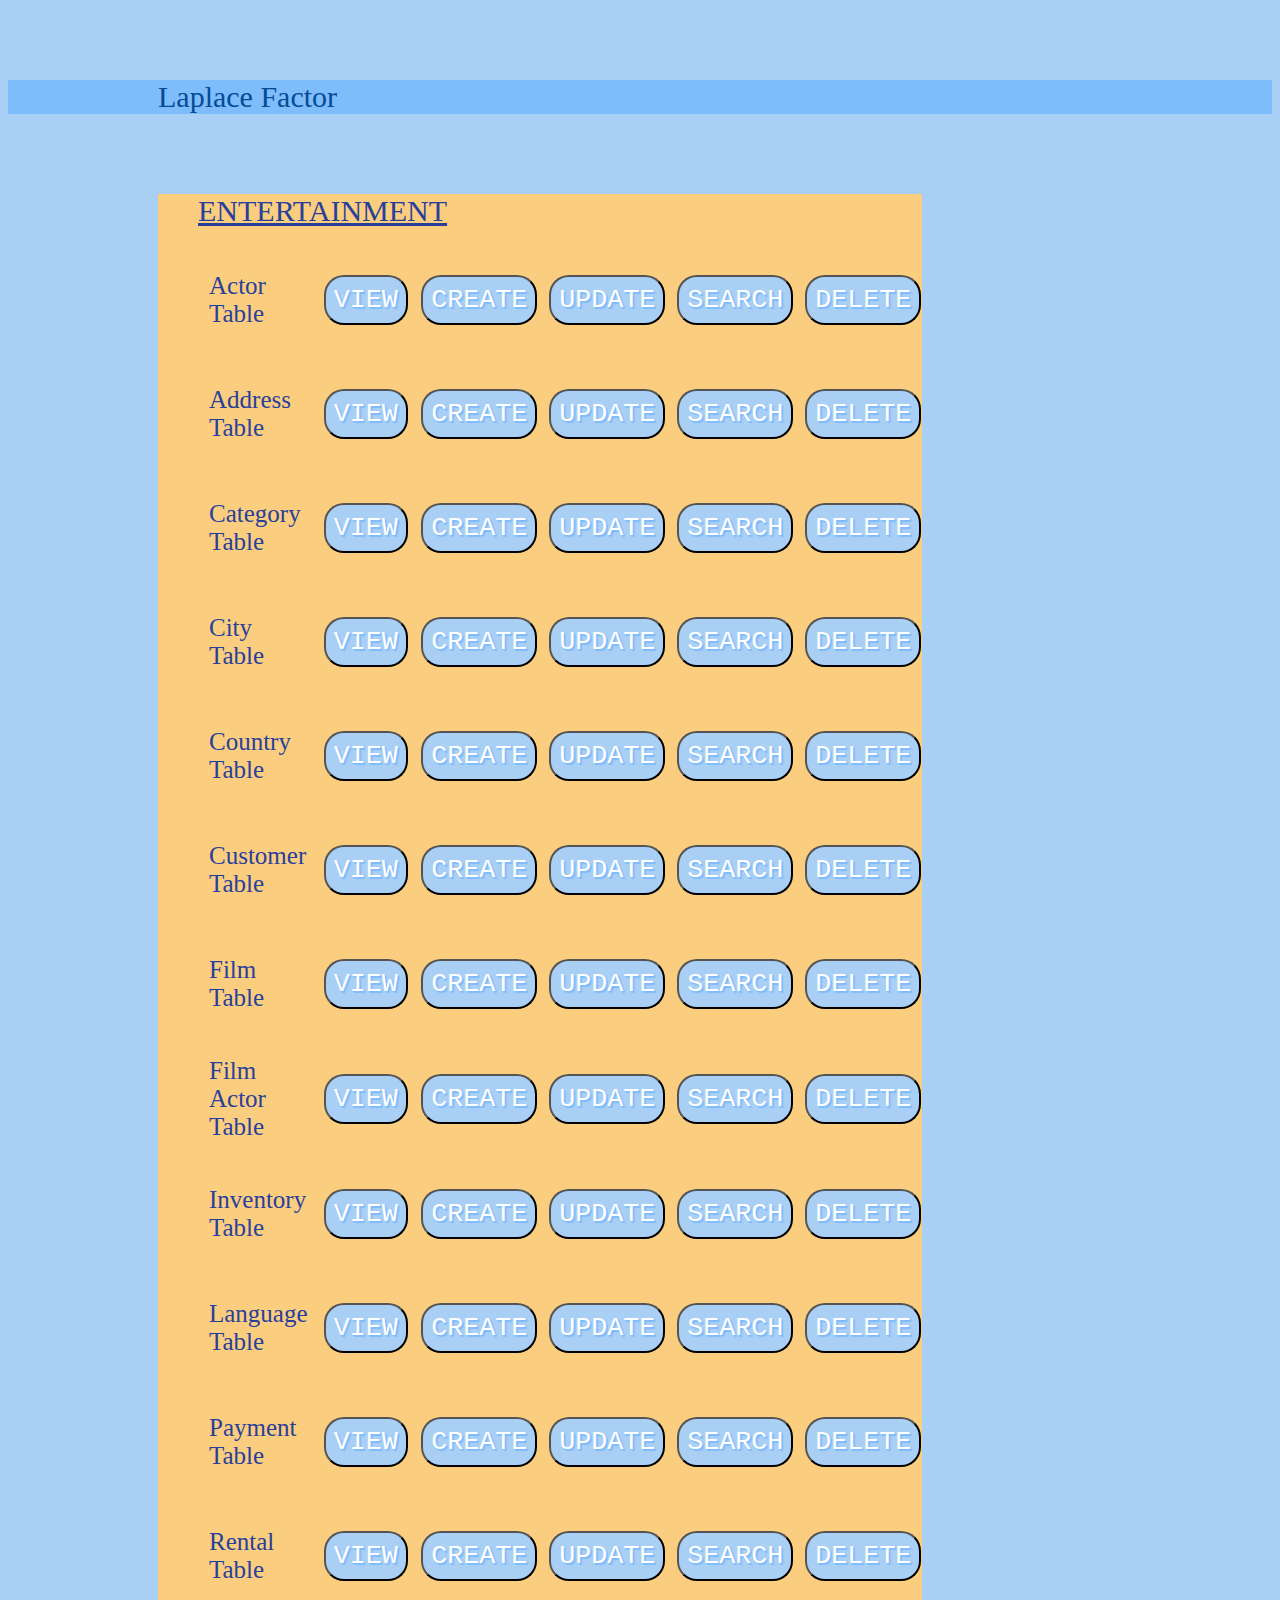
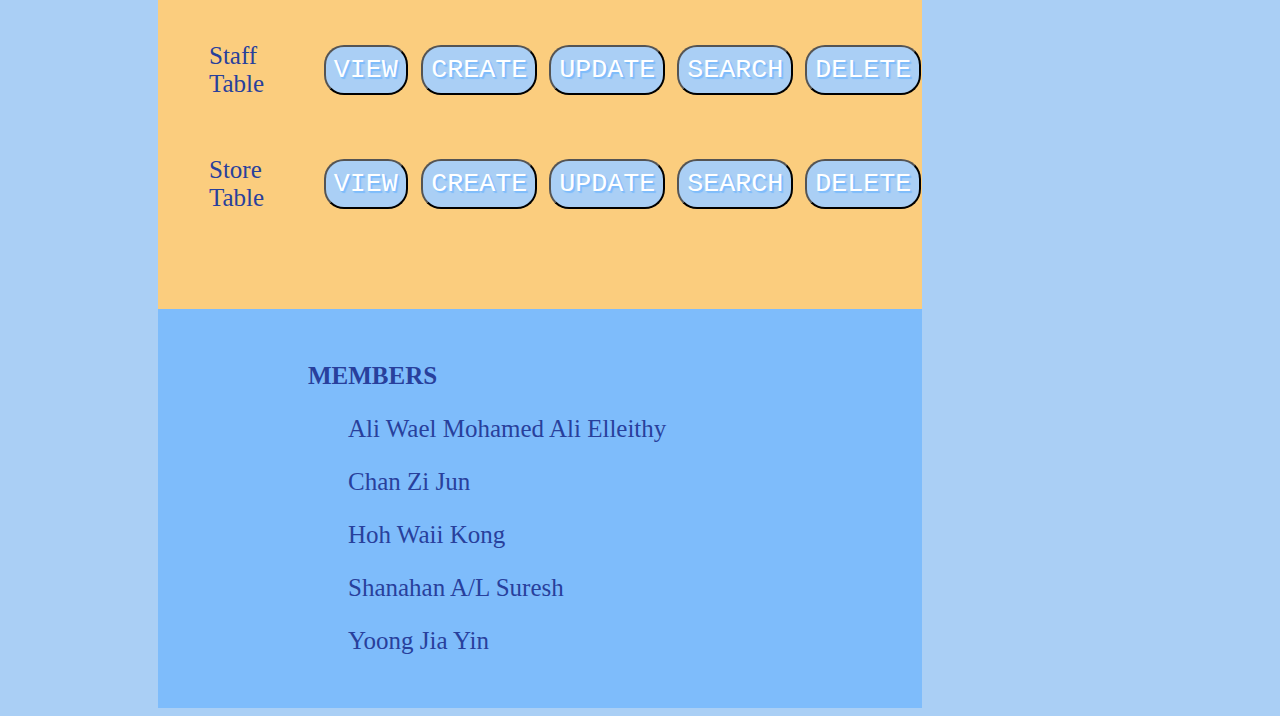
<file: index.html>
<!DOCTYPE html>
<html>
<head>
<link href="style.css" rel="stylesheet" type="text/css"></link>
</head>
<body>
	<div class="title"><ul>
		
		<li class="active">Laplace Factor </li>
		
		
	</ul></div>
<div class="showcase">
		<ul>
			<li class="categori"><u>ENTERTAINMENT</u></li>
			<table>
			<tr>
			<td>Actor Table</td>
			<td><button id="button" onclick="location.href = 'SELECT Actor.php'">View</button></td>
			<td><button id="button" onclick="location.href = 'insert_actor.html'">Create</button></td>
			<td><button id="button" onclick="location.href = 'Update Actor.php'">Update</button></td>
			<td><button id="button" onclick="location.href = 'SELECT Search Actor.php'">Search</button></td>
			<td><button id="button" onclick="location.href = 'Delete actor.php'">Delete</button></td>
			</tr>
			<tr>
			<td>Address Table</td>
			<td><button id="button" onclick="location.href = 'SELECT Address.php'">View</button></td>
			<td><button id="button" onclick="location.href = 'insert_address.php'">Create</button></td>
			<td><button id="button" onclick="location.href = 'Update Address.php'">Update</button></td>
			<td><button id="button" onclick="location.href = 'SELECT Search Address.php'">Search</button></td>
			<td><button id="button" onclick="location.href = 'Delete address.php'">Delete</button></td>
			</tr>
			<tr>
			<td>Category Table</td>
			<td><button id="button" onclick="location.href = 'SELECT Category.php'">View</button></td>
			<td><button id="button" onclick="location.href = 'insert_category.html'">Create</button></td>
			<td><button id="button" onclick="location.href = 'Update Category.php'">Update</button></td>
			<td><button id="button" onclick="location.href = 'SELECT Search Category.php'">Search</button></td>
			<td><button id="button" onclick="location.href = 'Delete category.php'">Delete</button></td>
			</tr>
			<tr>
			<td>City Table</td>
			<td><button id="button" onclick="location.href = 'SELECT City.php'">View</button></td>
			<td><button id="button" onclick="location.href = 'insert_city.php'">Create</button></td>
			<td><button id="button" onclick="location.href = 'Update City.php'">Update</button></td>
			<td><button id="button" onclick="location.href = 'SELECT Search City.php'">Search</button></td>
			<td><button id="button" onclick="location.href = 'Delete city.php'">Delete</button></td>
			</tr>
			<tr>
			<td>Country Table</td>
			<td><button id="button" onclick="location.href = 'SELECT Country.php'">View</button></td>
			<td><button id="button" onclick="location.href = 'insert_country.html'">Create</button></td>
			<td><button id="button" onclick="location.href = 'Update Country.php'">Update</button></td>
			<td><button id="button" onclick="location.href = 'SELECT Search Country.php'">Search</button></td>
			<td><button id="button" onclick="location.href = 'Delete country.php'">Delete</button></td>
			</tr>
			<tr>
			<td>Customer Table</td>
			<td><button id="button" onclick="location.href = 'SELECT Customer.php'">View</button></td>
			<td><button id="button" onclick="location.href = 'insert_customer.php'">Create</button></td>
			<td><button id="button" onclick="location.href = 'Update Customer.php'">Update</button></td>
			<td><button id="button" onclick="location.href = 'SELECT Search Customer.php'">Search</button></td>
			<td><button id="button" onclick="location.href = 'Delete customer.php'">Delete</button></td>
			</tr>
			<tr>
			<td>Film Table</td>
			<td><button id="button" onclick="location.href = 'SELECT Film.php'">View</button></td>
			<td><button id="button" onclick="location.href = 'insert_film.php'">Create</button></td>
			<td><button id="button" onclick="location.href = 'Update Film.php'">Update</button></td>
			<td><button id="button" onclick="location.href = 'SELECT Search Film.php'">Search</button></td>
			<td><button id="button" onclick="location.href = 'Delete film.php'">Delete</button></td>
			</tr>
			<tr>
			<td>Film Actor Table</td>
			<td><button id="button" onclick="location.href = 'SELECT Film_Actor.php'">View</button></td>
			<td><button id="button" onclick="location.href = 'insert_filmactor.php'">Create</button></td>
			<td><button id="button" onclick="location.href = 'Update Film_Actor.php'">Update</button></td>
			<td><button id="button" onclick="location.href = 'SELECT Search Film_Actor.php'">Search</button></td>
			<td><button id="button" onclick="location.href = 'Delete film_actor.php'">Delete</button></td>
			</tr>
			<tr>
			<td>Inventory Table</td>
			<td><button id="button" onclick="location.href = 'SELECT Inventory.php'">View</button></td>
			<td><button id="button" onclick="location.href = 'insert_inventory.php'">Create</button></td>
			<td><button id="button" onclick="location.href = 'Update Inventory.php'">Update</button></td>
			<td><button id="button" onclick="location.href = 'SELECT Search Inventory.php'">Search</button></td>
			<td><button id="button" onclick="location.href = 'Delete inventory.php'">Delete</button></td>
			</tr>
			<tr>
			<td>Language Table</td>
			<td><button id="button" onclick="location.href = 'SELECT Language.php'">View</button></td>
			<td><button id="button" onclick="location.href = 'insert_language.html'">Create</button></td>
			<td><button id="button" onclick="location.href = 'Update Language.php'">Update</button></td>
			<td><button id="button" onclick="location.href = 'SELECT Search Language.php'">Search</button></td>
			<td><button id="button" onclick="location.href = 'Delete language.php'">Delete</button></td>
			</tr>
			<tr>
			<td>Payment Table</td>
			<td><button id="button" onclick="location.href = 'SELECT Payment.php'">View</button></td>
			<td><button id="button" onclick="location.href = 'insert_payment.php'">Create</button></td>
			<td><button id="button" onclick="location.href = 'Update Payment.php'">Update</button></td>
			<td><button id="button" onclick="location.href = 'SELECT Search Payment.php'">Search</button></td>
			<td><button id="button" onclick="location.href = 'Delete payment.php'">Delete</button></td>
			</tr>
			<tr>
			<td>Rental Table</td>
			<td><button id="button" onclick="location.href = 'SELECT Rental.php'">View</button></td>
			<td><button id="button" onclick="location.href = 'insert_rental.php'">Create</button></td>
			<td><button id="button" onclick="location.href = 'Update Rental.php'">Update</button></td>
			<td><button id="button" onclick="location.href = 'SELECT Search Rental.php'">Search</button></td>
			<td><button id="button" onclick="location.href = 'Delete rental.php'">Delete</button></td>
			</tr>
			<tr>
			<td>Staff Table</td>
			<td><button id="button" onclick="location.href = 'SELECT Staff.php'">View</button></td>
			<td><button id="button" onclick="location.href = 'insert_staff.php'">Create</button></td>
			<td><button id="button" onclick="location.href = 'Update Staff.php'">Update</button></td>
			<td><button id="button" onclick="location.href = 'SELECT Search Staff.php'">Search</button></td>
			<td><button id="button" onclick="location.href = 'Delete staff.php'">Delete</button></td>
			</tr>
			<tr>
			<td>Store Table</td>
			<td><button id="button" onclick="location.href = 'SELECT Store.php'">View</button></td>
			<td><button id="button" onclick="location.href = 'insert_store.ph'">Create</button></td>
			<td><button id="button" onclick="location.href = 'Update Store.php'">Update</button></td>
			<td><button id="button" onclick="location.href = 'SELECT Search Store.php'">Search</button></td>
			<td><button id="button" onclick="location.href = 'Delete store.php'">Delete</button></td>
			</tr>
			</table>
			</li>
		</ul>
		
		<span class="a">
	
		</span>
	
	<div class="end">
		<span class="b">
		<br>
		<p><strong>MEMBERS</strong></p>
		<ul>

			<p>Ali Wael Mohamed Ali Elleithy</p>
			<p>Chan Zi Jun</p>
			<p>Hoh Waii Kong</p>
			<p>Shanahan A/L Suresh</p>
			<p>Yoong Jia Yin</p>	
		</ul>
		
		</span>
		<br>


	</div>
	
</body>
</html>
</file>
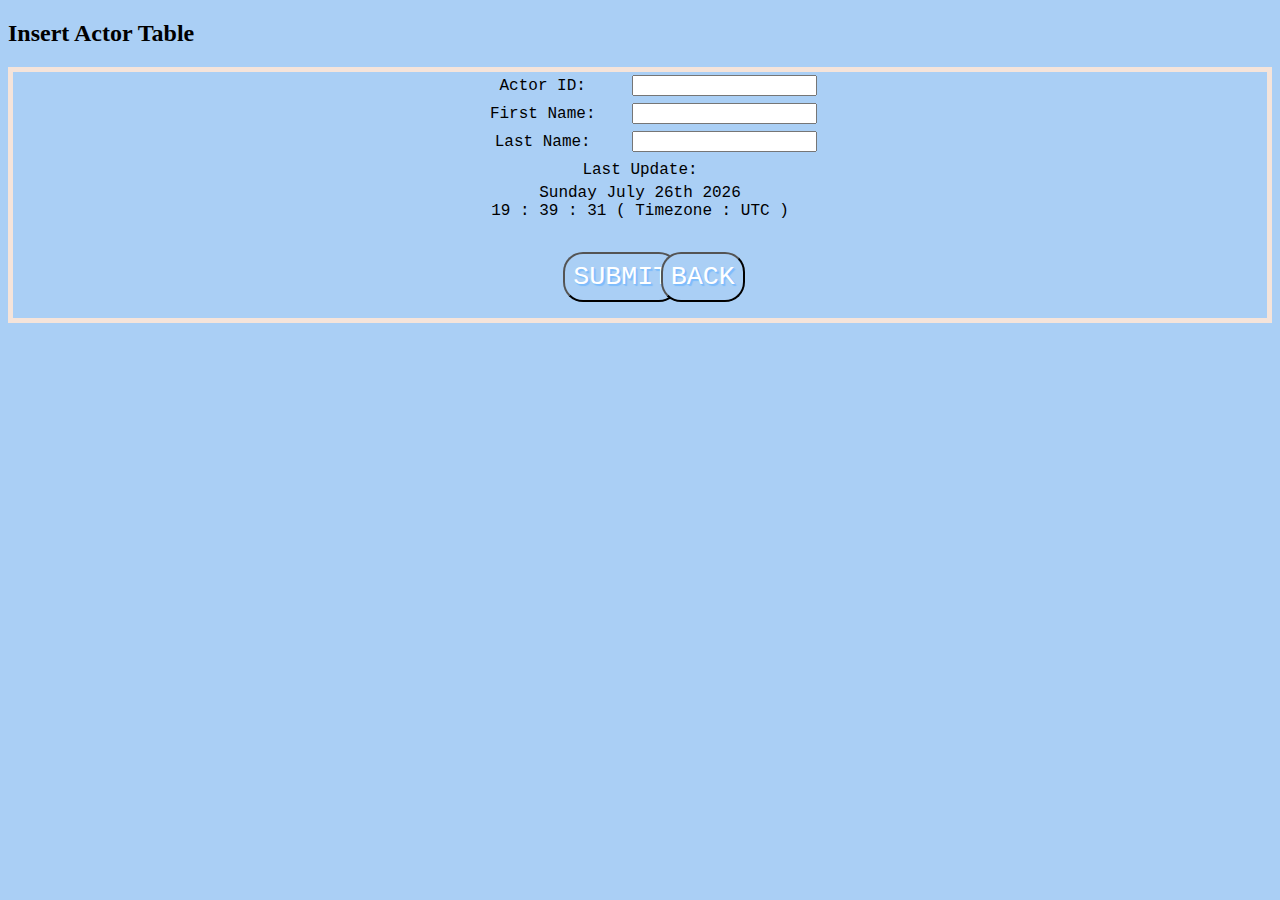
<file: insert_actor.html>
<!DOCTYPE html>
<html>
<head>
<style>
	label{
		display: inline-block;
		margin: 5px;
		width: 150px;
	}

</style>
<title>actor insert query</title>
<link rel="stylesheet" href="style.css">
</head>	
<body>
<h2>Insert Actor Table</h2>
<form id="insertform" action="insert_process_actor.php" method="post">
	<label for="actor_id">Actor ID: </label>
	<input type="number" name="actor_id" id="actor_id"/><br />
	<label for="firstName">First Name: </label>
	<input type="text" name="first_name" id="first_name"/><br />
	<label for="lastName">Last Name: </label>
	<input type="text" name="last_name" id="last_name"/><br />
	<label for="lastUpdate">Last Update: </label>
	<div id="date"></div>
	<div id="clock"></div>
	<script>
				function Time() {
					//Code section for clock
					var date = new Date();
					var hour = date.getHours();
					var min = date.getMinutes();
					var sec = date.getSeconds();
					hour = updateTime( hour );
					min = updateTime( min );
					sec = updateTime( sec );
					var timezone = Intl.DateTimeFormat().resolvedOptions().timeZone;
					document.getElementById( "clock" ).innerText = hour + " : " + min + " : " + sec + " ( Timezone : " + timezone + " )";
					var update = setTimeout( function () {
						Time()
					}, 1000 );

					//Code section for date
					months = [ "January", "February", "March", "April", "May", "June",
						"July", "August", "September", "October", "November", "December"
					];

					days = ["Sunday", "Monday", "Tuesday", "Wednesday", "Thursday", "Friday", "Saturday" ];

					var year = date.getFullYear();
					var month = date.getMonth();
					var day = date.getDay();
					var day_date = date.getDate();
					document.getElementById( "date" ).innerText = days[ day ] + " " + months[ month ] + " " + day_date + ordinal_checker( day_date ) + " " + year;
				}

				function updateTime( k ) {
					if ( k < 10 ) {
						return "0" + k;
					} else {
						return k;
					}
				}

				function ordinal_checker( day_date ) {
					switch ( day_date ) {
						case 1:
							ordinal = "st"
							return ordinal
							break;

						case 2:
							ordinal = "nd"
							return ordinal
							break;

						case 3:
							ordinal = "rd"
							return ordinal
							break;

						default:
							ordinal = "th"
							return ordinal
					}
				}
				Time();
	</script>
	<p type="datetime" name="last_update" id="demo"></p>
	<input id="submit" type="submit" value="Submit" /> <button id="button" type="button" onclick="location.href = 'Index.html'">Back</button>
</form>
</body>
</html>
</file>
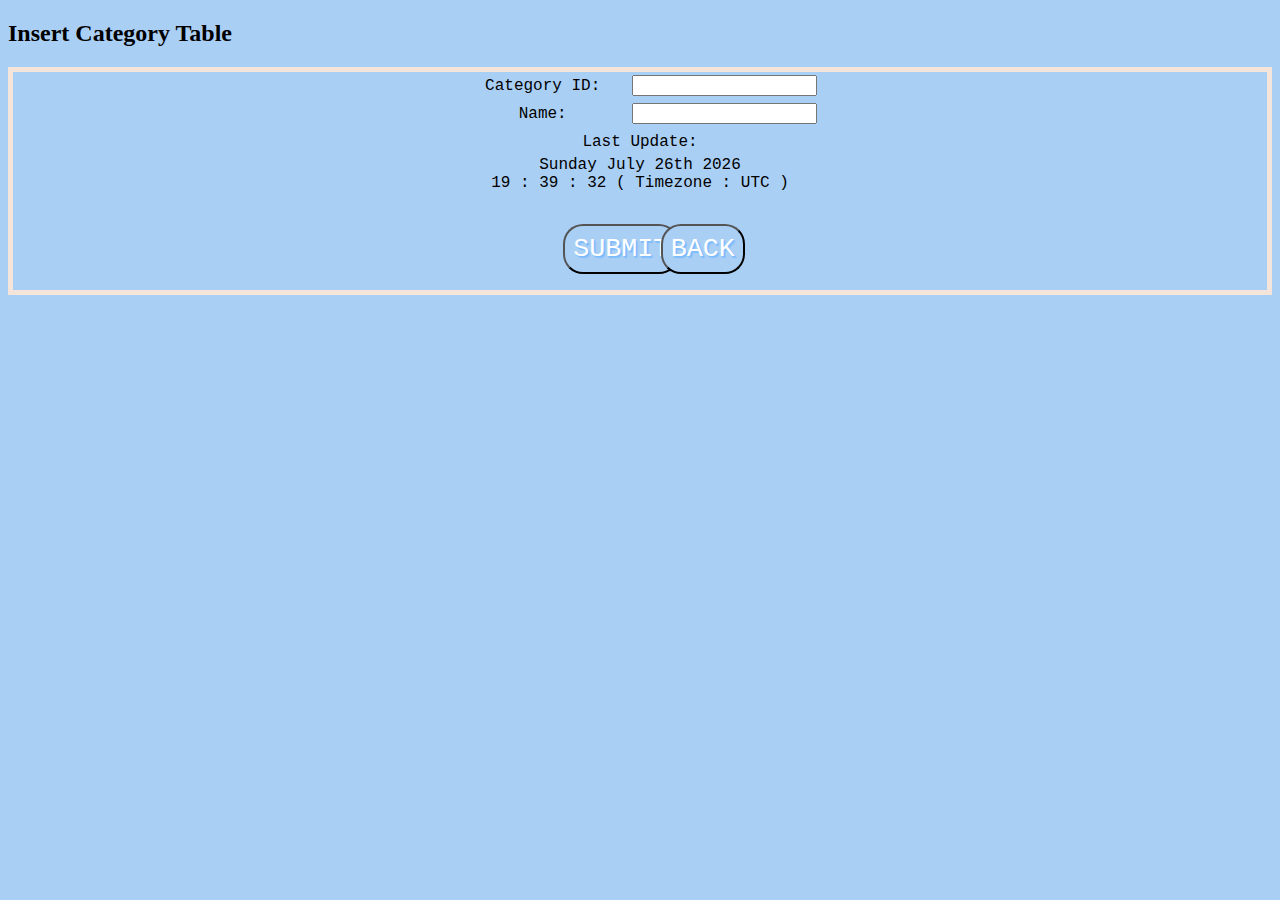
<file: insert_category.html>
<!DOCTYPE html>
<html>
<head>
<style>
	label{
		display: inline-block;
		margin: 5px;
		width: 100px;
	}
</style>
<title>category insert query</title>
<link rel="stylesheet" href="style.css">
</head>	
<body>
<h2>Insert Category Table</h2>
<form id="insertform" action="insert_process_category.php" method="post">
	<label for="categoryID">Category ID: </label>
	<input type="number" name="category_id" id="category_id"/><br />
	<label for="name">Name: </label>
	<input type="text" name="name" id="name"/><br />
	<label for="lastUpdate">Last Update: </label>
	<div id="date"></div>
	<div id="clock"></div>
	<script>
				function Time() {
					//Code section for clock
					var date = new Date();
					var hour = date.getHours();
					var min = date.getMinutes();
					var sec = date.getSeconds();
					hour = updateTime( hour );
					min = updateTime( min );
					sec = updateTime( sec );
					var timezone = Intl.DateTimeFormat().resolvedOptions().timeZone;
					document.getElementById( "clock" ).innerText = hour + " : " + min + " : " + sec + " ( Timezone : " + timezone + " )";
					var update = setTimeout( function () {
						Time()
					}, 1000 );

					//Code section for date
					months = [ "January", "February", "March", "April", "May", "June",
						"July", "August", "September", "October", "November", "December"
					];

					days = ["Sunday", "Monday", "Tuesday", "Wednesday", "Thursday", "Friday", "Saturday" ];

					var year = date.getFullYear();
					var month = date.getMonth();
					var day = date.getDay();
					var day_date = date.getDate();
					document.getElementById( "date" ).innerText = days[ day ] + " " + months[ month ] + " " + day_date + ordinal_checker( day_date ) + " " + year;
				}

				function updateTime( k ) {
					if ( k < 10 ) {
						return "0" + k;
					} else {
						return k;
					}
				}

				function ordinal_checker( day_date ) {
					switch ( day_date ) {
						case 1:
							ordinal = "st"
							return ordinal
							break;

						case 2:
							ordinal = "nd"
							return ordinal
							break;

						case 3:
							ordinal = "rd"
							return ordinal
							break;

						default:
							ordinal = "th"
							return ordinal
					}
				}
				Time();
	</script>
	<p type="datetime" name="last_update" id="demo"></p>
	<input id="submit" type="submit" value="Submit" /> <button id="button" type="button" onclick="location.href = 'Index.html'">Back</button>
</form>
</body>
</html>
</file>
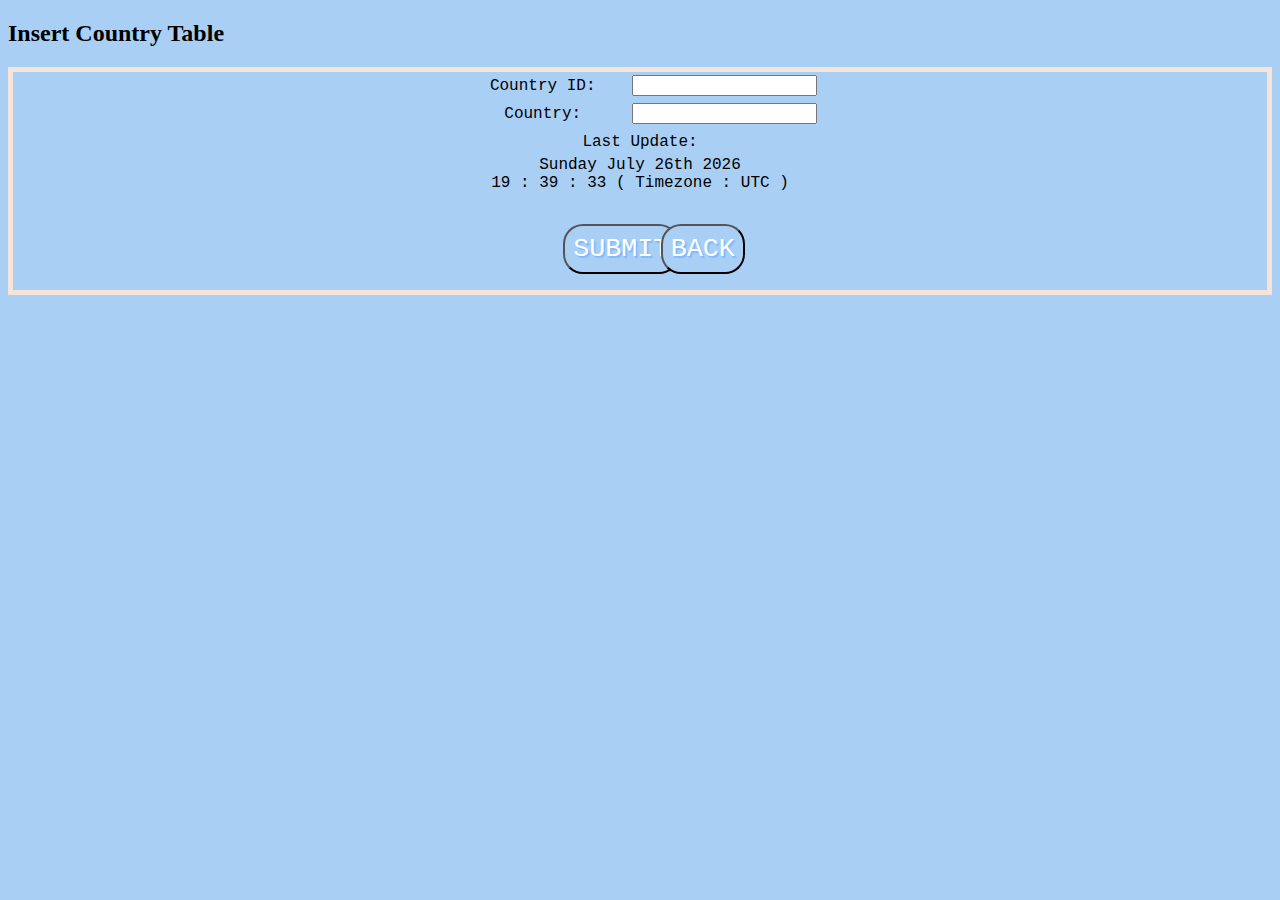
<file: insert_country.html>
<!DOCTYPE html>
<html>
<head>
<style>
	label{
		display: inline-block;
		margin: 5px;
		width: 100px;
	}
</style>
<title>country insert query</title>
<link rel="stylesheet" href="style.css">
</head>	
<body>
<h2>Insert Country Table</h2>
<form id="insertform" action="insert_process_country.php" method="post">
	<label for="countryID">Country ID: </label>
	<input type="number" name="country_id" id="country_id"/><br />
	<label for="country">Country: </label>
	<input type="text" name="country" id="country"/><br />
	<label for="lastUpdate">Last Update: </label>
	<div id="date"></div>
	<div id="clock"></div>
	<script>
				function Time() {
					//Code section for clock
					var date = new Date();
					var hour = date.getHours();
					var min = date.getMinutes();
					var sec = date.getSeconds();
					hour = updateTime( hour );
					min = updateTime( min );
					sec = updateTime( sec );
					var timezone = Intl.DateTimeFormat().resolvedOptions().timeZone;
					document.getElementById( "clock" ).innerText = hour + " : " + min + " : " + sec + " ( Timezone : " + timezone + " )";
					var update = setTimeout( function () {
						Time()
					}, 1000 );

					//Code section for date
					months = [ "January", "February", "March", "April", "May", "June",
						"July", "August", "September", "October", "November", "December"
					];

					days = ["Sunday", "Monday", "Tuesday", "Wednesday", "Thursday", "Friday", "Saturday" ];

					var year = date.getFullYear();
					var month = date.getMonth();
					var day = date.getDay();
					var day_date = date.getDate();
					document.getElementById( "date" ).innerText = days[ day ] + " " + months[ month ] + " " + day_date + ordinal_checker( day_date ) + " " + year;
				}

				function updateTime( k ) {
					if ( k < 10 ) {
						return "0" + k;
					} else {
						return k;
					}
				}

				function ordinal_checker( day_date ) {
					switch ( day_date ) {
						case 1:
							ordinal = "st"
							return ordinal
							break;

						case 2:
							ordinal = "nd"
							return ordinal
							break;

						case 3:
							ordinal = "rd"
							return ordinal
							break;

						default:
							ordinal = "th"
							return ordinal
					}
				}
				Time();
	</script>
	<p type="datetime" name="last_update" id="demo"></p>
	<input id="submit" type="submit" value="Submit" /> <button id="button" type="button" onclick="location.href = 'Index.html'">Back</button>
</form>
</body>
</html>
</file>
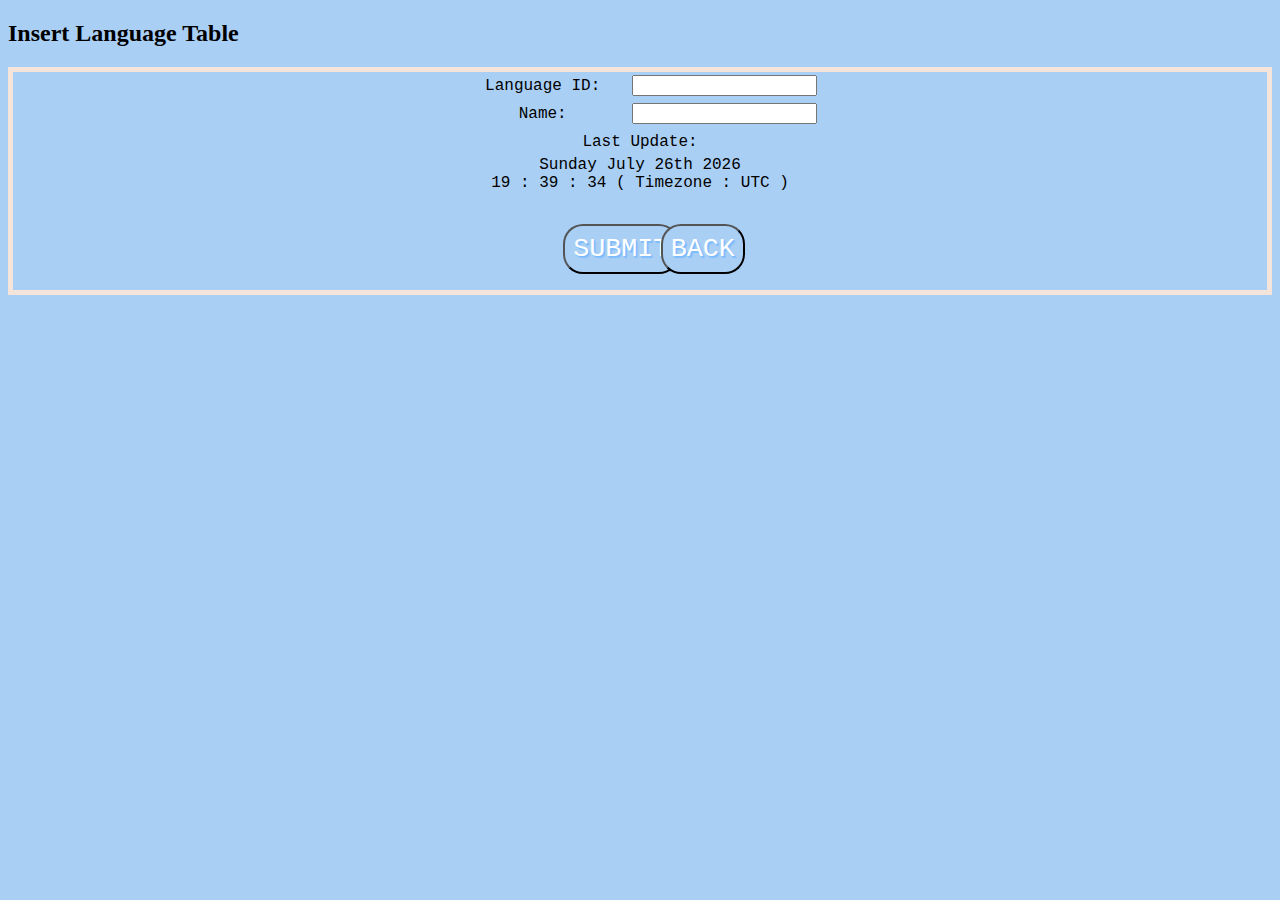
<file: insert_language.html>
<!DOCTYPE html>
<html>
<head>
<style>
	label{
		display: inline-block;
		margin: 5px;
		width: 100px;
	}
</style>
<title>language insert query</title>
<link rel="stylesheet" href="style.css">
</head>	
<body>
<h2>Insert Language Table</h2>
<form id="insertform" action="insert_process_language.php" method="post">
	<label for="languageID">Language ID: </label>
	<input type="number" name="language_id" id="language_id"/><br />
	<label for="name">Name: </label>
	<input type="text" name="name" id="name"/><br />
	<label for="lastUpdate">Last Update: </label>
	<div id="date"></div>
	<div id="clock"></div>
	<script>
				function Time() {
					//Code section for clock
					var date = new Date();
					var hour = date.getHours();
					var min = date.getMinutes();
					var sec = date.getSeconds();
					hour = updateTime( hour );
					min = updateTime( min );
					sec = updateTime( sec );
					var timezone = Intl.DateTimeFormat().resolvedOptions().timeZone;
					document.getElementById( "clock" ).innerText = hour + " : " + min + " : " + sec + " ( Timezone : " + timezone + " )";
					var update = setTimeout( function () {
						Time()
					}, 1000 );

					//Code section for date
					months = [ "January", "February", "March", "April", "May", "June",
						"July", "August", "September", "October", "November", "December"
					];

					days = ["Sunday", "Monday", "Tuesday", "Wednesday", "Thursday", "Friday", "Saturday" ];

					var year = date.getFullYear();
					var month = date.getMonth();
					var day = date.getDay();
					var day_date = date.getDate();
					document.getElementById( "date" ).innerText = days[ day ] + " " + months[ month ] + " " + day_date + ordinal_checker( day_date ) + " " + year;
				}

				function updateTime( k ) {
					if ( k < 10 ) {
						return "0" + k;
					} else {
						return k;
					}
				}

				function ordinal_checker( day_date ) {
					switch ( day_date ) {
						case 1:
							ordinal = "st"
							return ordinal
							break;

						case 2:
							ordinal = "nd"
							return ordinal
							break;

						case 3:
							ordinal = "rd"
							return ordinal
							break;

						default:
							ordinal = "th"
							return ordinal
					}
				}
				Time();
	</script>
	<p type="datetime" name="last_update" id="demo"></p>
	<input id="submit" type="submit" value="Submit" /> <button id="button" type="button" onclick="location.href = 'Index.html'">Back</button>
</form>
</body>
</html>
</file>
<file: style.css>
body{
	background-color: #AACFF5;}
.title ul{
	margin: 80px;
}
.title ul li{
	color: white;
	font-size: 30px;
	display: inline;
	list-style: none;
	margin: 30px;
	cursor: pointer;
}
.title{
	background-color: #7EBCFB ;
}

.active{
	color: #044C96 !important;
	}
.showcase{
	background-color: #fbcd7e;
	font-size: 25px;
	color: #28409c;
	margin-left: 150px;
	margin-right: 350px;
}
.categori{
	font-size: 30px;
}
span.a{
	display: inline-block;
}

.showcase ul li{
	display:inline;
	list-style: none;
	background-color:#fbcd7e;
}
.end{
	background-color:#7EBCFB  ;
	padding-left: 150px;
	padding-right: 150px;
}

.table{
	margin-left: auto;
    margin-right: auto;
    border-collapse: collapse;
    box-shadow: 0 4px 8px 0 rgba(0, 0, 0, 0.3);
}
table {
	border-spacing: 0.4em 1.2em
}
p.endwords{
	font-size: 16px!IMPORTANT;
	color: silver;
	cursor: pointer;
	vertical-align: top;
}

button {
  background: #fbae7e;
  position: absolute;
  left: 50%;
  padding: .5rem;
  margin: 1rem 0;
  text-transform: uppercase;  
  border-radius:4px;
  font-family: courier;
  font-size:22pt;
  text-shadow: 1px 1px 1px #fbec7e,
               1px 1px 1px #7eb8fb;
  color: #9f7efb;
  cursor: pointer;
}

button:hover {
  background: #f5daaa;
  color: #ff6923;
  text-shadow: 1px 1px 1px #23c4ff,
               1px 1px 1px #ffd723;
}

label{
display: inline-block;
margin: 5px;
width: 150px;
}

#insertform{
border: 5px solid #f5e4da;
text-align: center;
font-family: Courier New;
}

#submit{
position: absolute;
left: 44%;
background: #aacff5;
padding: 0.5rem;
margin: 1rem 0;
text-transform: uppercase;
border-radius:20px;
font-family: courier;
font-size:20pt;
text-shadow: 1px 1px 1px #7EBCFB,
2px 2px 1px #7EBCFB;
color: white;
cursor: pointer;
}

#submit:hover{
  background: #7EBCFB;
}

#button{
  position: relative;
  left: 5%;
  background: #aacff5;
  padding: .5rem;
  margin: 1rem 0;
  text-transform: uppercase;  
  border-radius:20px;
  font-family: courier;
  font-size:20pt;
  text-shadow: 1px 1px 1px #7EBCFB,
               2px 2px 1px #7EBCFB;
  color: white;
  cursor: pointer;
}
#button:hover{
  background: #7EBCFB;
}


* {
  box-sizing: border-box;
}

#myInput {
  background-image: url('/css/searchicon.png');
  background-position: 10px 10px;
  background-repeat: no-repeat;
  width: 100%;
  font-size: 16px;
  padding: 12px 20px 12px 40px;
  border: 1px solid #ddd;
  margin-bottom: 12px;
}

#myTable {
  border-collapse: collapse;
  width: 100%;
  border: 1px solid #f5e4da;
  font-size: 18px;
}

#myTable th, #myTable td {
  text-align: left;
  padding: 12px;
}

#myTable tr {
  border-bottom: 1px solid #f5e4da;
}

#myTable tr.header, #myTable tr:hover {
  background-color: #f1f1f1;
}

label{
display: inline-block;
margin: 5px;
width: 150px;
}
#insertform{
border: 5px solid #f5e4da;
text-align: center;
font-family: Courier New;
}
</file>
